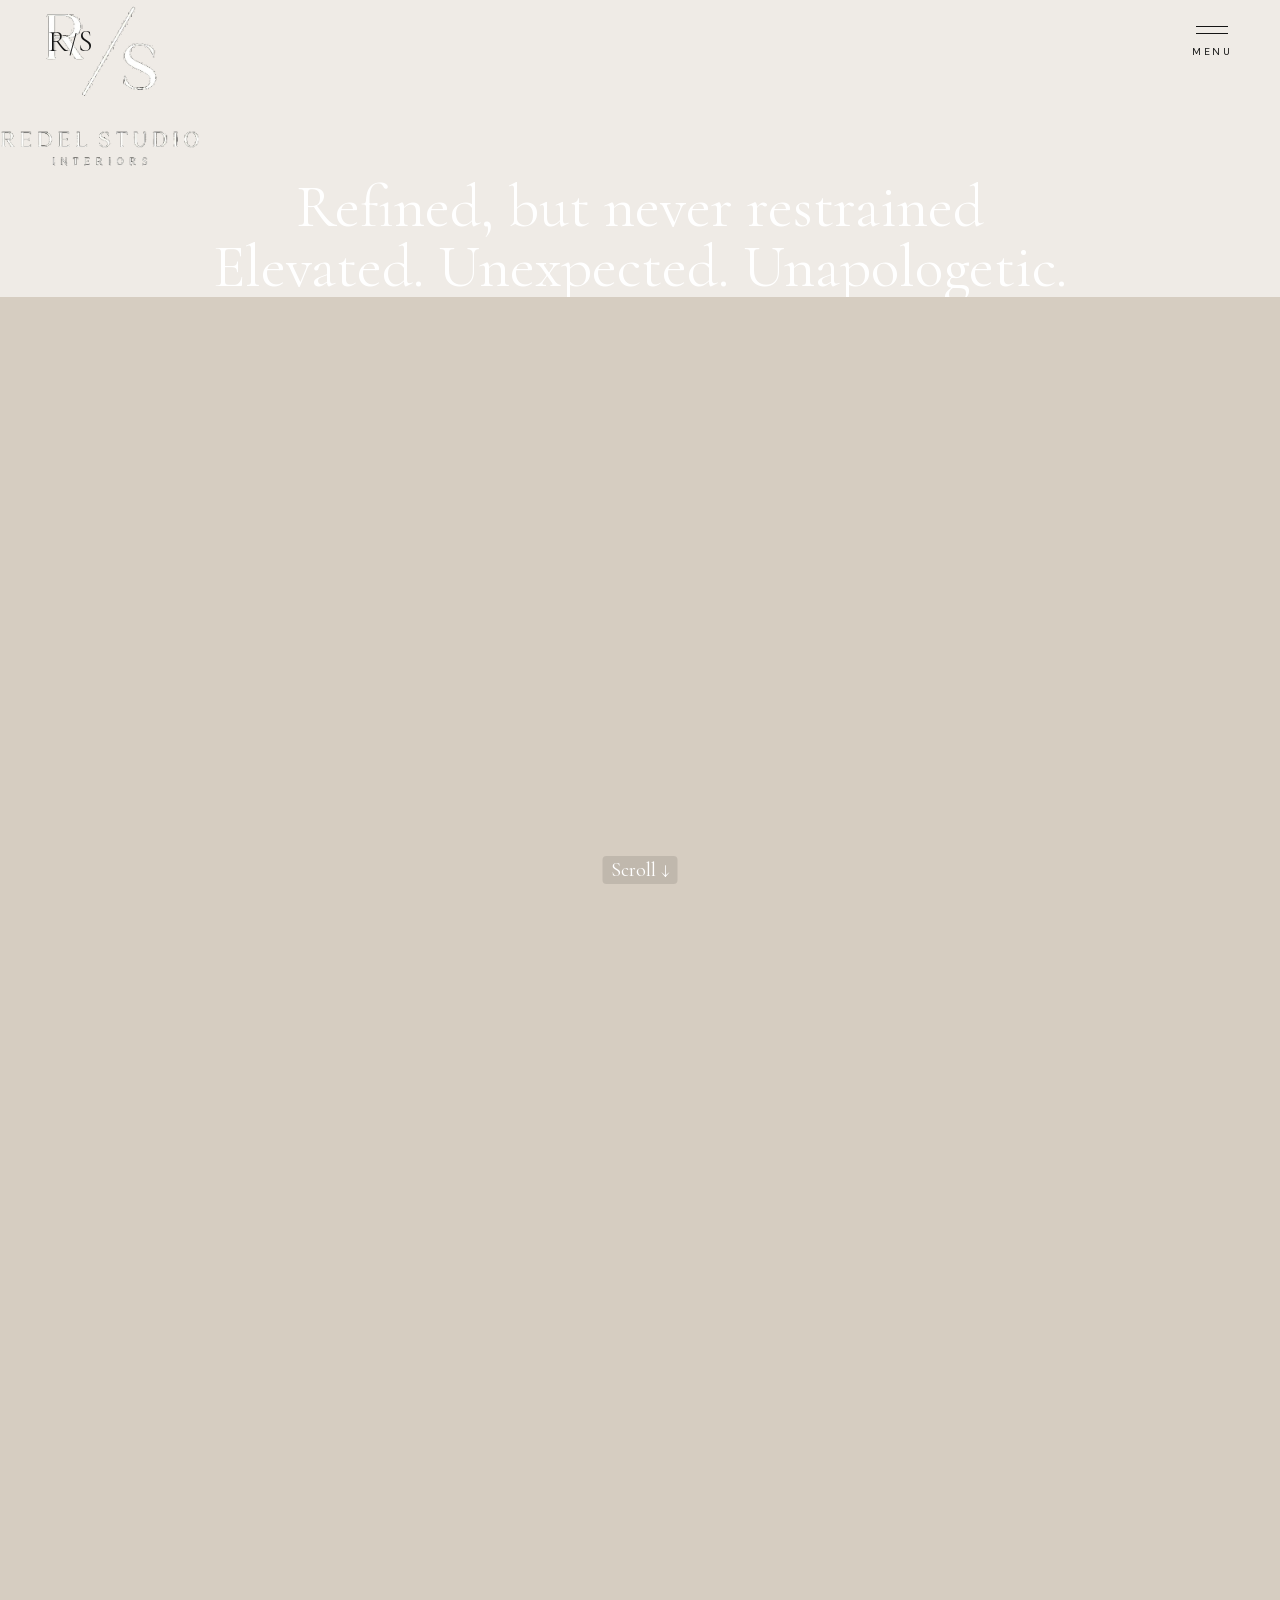
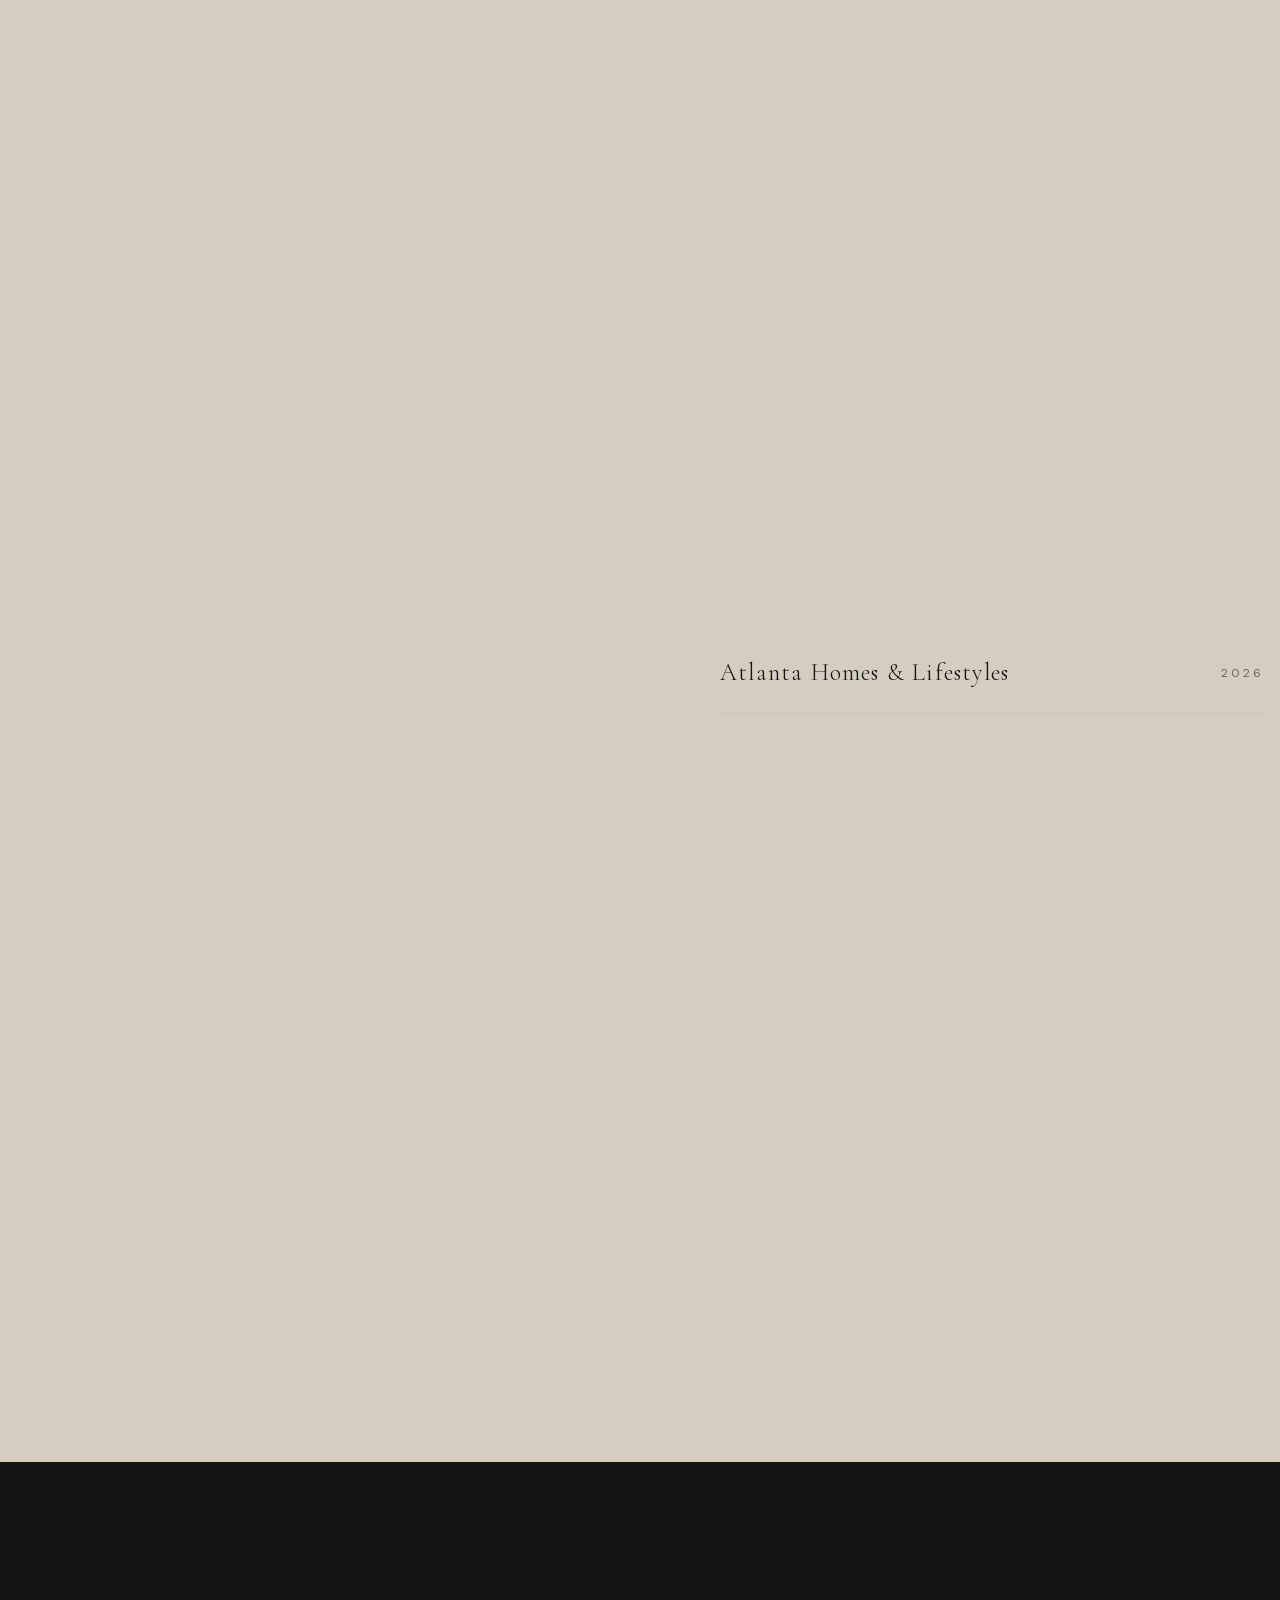
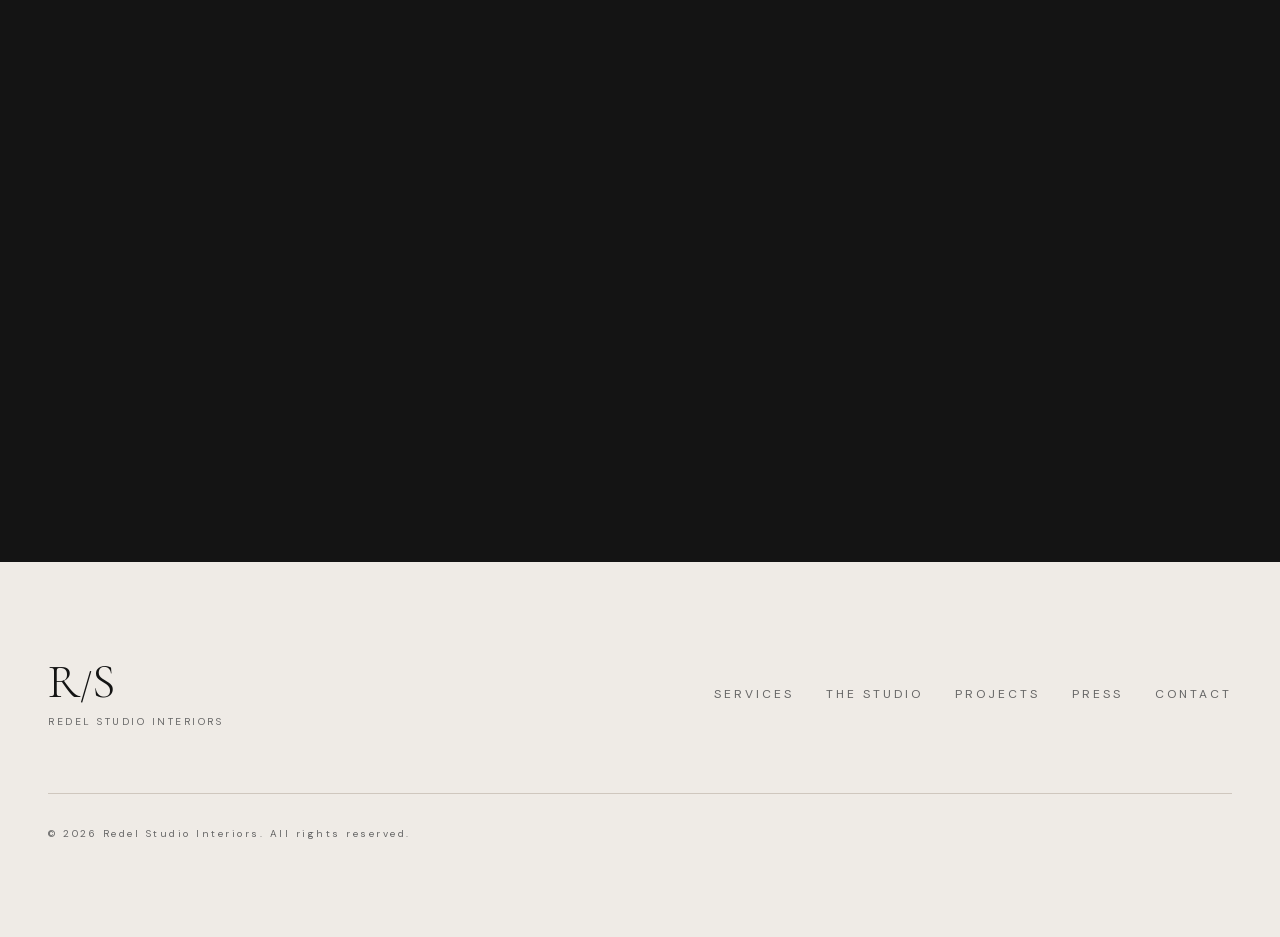
<file: index.html>
<!DOCTYPE html><!--2eMj0_ZMo2e940wmGpa5L--><html lang="en"><head><meta charSet="utf-8"/><meta name="viewport" content="width=device-width, initial-scale=1"/><link rel="preload" href="https://dlmo18.github.io/redel-studio-website/_next/static/media/01e4147cff8141ee-s.p.7787e134.woff2" as="font" crossorigin="" type="font/woff2"/><link rel="preload" href="https://dlmo18.github.io/redel-studio-website/_next/static/media/5c285b27cdda1fe8-s.p.a62025f2.woff2" as="font" crossorigin="" type="font/woff2"/><link rel="preload" as="image" href="https://dlmo18.github.io/redel-studio-website/placeholder-logo.png"/><link rel="preload" as="image" href="https://dlmo18.github.io/redel-studio-website/images/hero-interior.jpg"/><link rel="preload" as="image" href="https://dlmo18.github.io/redel-studio-website/images/team.jpg"/><link rel="preload" as="image" href="https://dlmo18.github.io/redel-studio-website/images/residential-1.jpg"/><link rel="preload" as="image" href="https://dlmo18.github.io/redel-studio-website/images/press.jpg"/><link rel="preload" as="image" href="https://dlmo18.github.io/redel-studio-website/images/project-1-1.jpeg"/><link rel="preload" as="image" href="https://dlmo18.github.io/redel-studio-website/images/project-1-2.jpeg"/><link rel="preload" as="image" href="https://dlmo18.github.io/redel-studio-website/images/project-1-3.jpeg"/><link rel="preload" as="image" href="https://dlmo18.github.io/redel-studio-website/images/project-2.jpeg"/><link rel="preload" as="image" href="https://dlmo18.github.io/redel-studio-website/images/project-3-1.jpeg"/><link rel="stylesheet" href="https://dlmo18.github.io/redel-studio-website/_next/static/chunks/002c93586e1a0ab5.css" data-precedence="next"/><link rel="preload" as="script" fetchPriority="low" href="https://dlmo18.github.io/redel-studio-website/_next/static/chunks/a0b73b26a17b926b.js"/><script src="https://dlmo18.github.io/redel-studio-website/_next/static/chunks/aee6c7720838f8a2.js" async=""></script><script src="https://dlmo18.github.io/redel-studio-website/_next/static/chunks/c14890ef0997f7e6.js" async=""></script><script src="https://dlmo18.github.io/redel-studio-website/_next/static/chunks/turbopack-5d6f9f7c089d939c.js" async=""></script><script src="https://dlmo18.github.io/redel-studio-website/_next/static/chunks/ddb430cb604df3b4.js" async=""></script><script src="https://dlmo18.github.io/redel-studio-website/_next/static/chunks/ff1a16fafef87110.js" async=""></script><script src="https://dlmo18.github.io/redel-studio-website/_next/static/chunks/d2be314c3ece3fbe.js" async=""></script><script src="https://dlmo18.github.io/redel-studio-website/_next/static/chunks/1d1bd576534a02c9.js" async=""></script><link rel="preload" as="image" href="https://dlmo18.github.io/redel-studio-website/images/project-5-1.jpeg"/><meta name="next-size-adjust" content=""/><title>Redel Studio Interiors</title><meta name="description" content="Refined, but never restrained. Elevated. Unexpected. Unapologetic."/><link rel="shortcut icon" href="https://dlmo18.github.io/redel-studio-website/placeholder-logo.png"/><link rel="icon" href="https://dlmo18.github.io/redel-studio-website/placeholder-logo.png"/><link rel="apple-touch-icon" href="https://dlmo18.github.io/redel-studio-website/placeholder-logo.png"/><script src="https://dlmo18.github.io/redel-studio-website/_next/static/chunks/a6dad97d9634a72d.js" noModule=""></script></head><body class="cormorant_garamond_f767a74-module__g98QpG__variable dm_sans_a3043513-module__NbTCrW__variable font-sans antialiased"><div hidden=""><!--$--><!--/$--></div><div class="jsx-7a5d37775d6b3ab8 intro-wrapper"><div class="jsx-7a5d37775d6b3ab8 intro-background"><div class="jsx-7a5d37775d6b3ab8 intro-content"><div class="jsx-7a5d37775d6b3ab8 intro-logo-container"><img alt="Redel Studio Logo" width="200" height="200" decoding="async" data-nimg="1" class="intro-logo" style="color:transparent" src="https://dlmo18.github.io/redel-studio-website/placeholder-logo.png"/></div><div class="jsx-7a5d37775d6b3ab8 intro-text-container"><h1 class="jsx-7a5d37775d6b3ab8 intro-text text-4xl md:text-6xl font-serif text-white text-center px-4">Refined, but never restrained<br class="jsx-7a5d37775d6b3ab8"/>Elevated. Unexpected. Unapologetic.</h1></div></div></div></div><main><header class="fixed top-0 left-0 right-0 z-50 flex items-center justify-between px-6 md:px-12 transition-all duration-500 py-6 bg-transparent"><a href="#hero" class="relative z-50 flex flex-col items-center leading-none"><span class="text-3xl font-light tracking-wide font-serif text-foreground">R<span class="text-2xl">/</span>S</span></a><button class="relative z-50 flex flex-col items-center gap-1.5 group cursor-pointer" aria-label="Open menu"><span class="block h-px w-8 bg-foreground transition-all duration-500 ease-out "></span><span class="block h-px w-8 bg-foreground transition-all duration-500 ease-out "></span><span class="font-mono text-[10px] tracking-brand uppercase mt-1 text-foreground transition-opacity duration-300 opacity-100">Menu</span></button></header><div class="fixed inset-0 z-40 transition-all duration-700 ease-[cubic-bezier(0.76,0,0.24,1)] opacity-0 pointer-events-none"><div class="absolute inset-0 bg-foreground transition-transform duration-700 ease-[cubic-bezier(0.76,0,0.24,1)] origin-top scale-y-0"></div><div class="relative h-full flex flex-col md:flex-row items-center justify-center"><div class="hidden md:flex w-1/2 h-full items-center justify-center p-12"><div class="relative w-full max-w-md aspect-[3/4] overflow-hidden"><img src="https://dlmo18.github.io/redel-studio-website/images/hero-interior.jpg" alt="" class="absolute inset-0 w-full h-full object-cover transition-all duration-700 ease-out opacity-0 scale-105"/><img src="https://dlmo18.github.io/redel-studio-website/images/team.jpg" alt="" class="absolute inset-0 w-full h-full object-cover transition-all duration-700 ease-out opacity-0 scale-105"/><img src="https://dlmo18.github.io/redel-studio-website/images/residential-1.jpg" alt="" class="absolute inset-0 w-full h-full object-cover transition-all duration-700 ease-out opacity-0 scale-105"/><img src="https://dlmo18.github.io/redel-studio-website/images/press.jpg" alt="" class="absolute inset-0 w-full h-full object-cover transition-all duration-700 ease-out opacity-0 scale-105"/><img src="https://dlmo18.github.io/redel-studio-website/images/team.jpg" alt="" class="absolute inset-0 w-full h-full object-cover transition-all duration-700 ease-out opacity-0 scale-105"/><div class="absolute inset-0 flex items-center justify-center"><span class="text-6xl font-light text-primary-foreground/20 font-serif">R<span class="text-5xl">/</span>S</span></div></div></div><nav class="flex flex-col gap-2 md:gap-4 md:w-1/2 px-8 md:px-16"><a href="#services" class="group flex items-center gap-4 text-primary-foreground transition-all duration-500 translate-y-8 opacity-0" style="transition-delay:0ms"><span class="font-mono text-xs tracking-brand text-primary-foreground/40 w-8">0<!-- -->1</span><span class="text-3xl md:text-5xl font-light font-serif tracking-wide hover:tracking-widest transition-all duration-500">Services</span></a><a href="#studio" class="group flex items-center gap-4 text-primary-foreground transition-all duration-500 translate-y-8 opacity-0" style="transition-delay:0ms"><span class="font-mono text-xs tracking-brand text-primary-foreground/40 w-8">0<!-- -->2</span><span class="text-3xl md:text-5xl font-light font-serif tracking-wide hover:tracking-widest transition-all duration-500">The Studio</span></a><a href="#projects" class="group flex items-center gap-4 text-primary-foreground transition-all duration-500 translate-y-8 opacity-0" style="transition-delay:0ms"><span class="font-mono text-xs tracking-brand text-primary-foreground/40 w-8">0<!-- -->3</span><span class="text-3xl md:text-5xl font-light font-serif tracking-wide hover:tracking-widest transition-all duration-500">Projects</span></a><a href="#press" class="group flex items-center gap-4 text-primary-foreground transition-all duration-500 translate-y-8 opacity-0" style="transition-delay:0ms"><span class="font-mono text-xs tracking-brand text-primary-foreground/40 w-8">0<!-- -->4</span><span class="text-3xl md:text-5xl font-light font-serif tracking-wide hover:tracking-widest transition-all duration-500">Press</span></a><a href="#contact" class="group flex items-center gap-4 text-primary-foreground transition-all duration-500 translate-y-8 opacity-0" style="transition-delay:0ms"><span class="font-mono text-xs tracking-brand text-primary-foreground/40 w-8">0<!-- -->5</span><span class="text-3xl md:text-5xl font-light font-serif tracking-wide hover:tracking-widest transition-all duration-500">Contact</span></a></nav></div><div class="absolute bottom-0 left-0 right-0 px-8 md:px-12 py-6 flex items-center justify-between border-t border-primary-foreground/10 transition-all duration-500 translate-y-4 opacity-0" style="transition-delay:0ms"><span class="font-mono text-xs tracking-brand text-primary-foreground/60 uppercase">redelstudio@gmail.com</span><span class="font-mono text-xs tracking-brand text-primary-foreground/60">(419) 310-3928</span></div></div><section id="services" class="relative text-primary-foreground"><div class="max-w-7xl mx-auto px-6 md:px-12 pt-24 md:pt-40 pb-16"><div class="flex items-center gap-4 transition-all duration-700 opacity-0 translate-y-6"><span class="font-mono text-xs tracking-brand text-primary">01</span><div class="h-px w-12 bg-primary"></div><span class="font-mono text-xs tracking-brand uppercase text-primary">What We Do</span></div></div><div class="relative grid grid-cols-1 md:grid-cols-5 transition-all duration-700 opacity-0 translate-y-10" style="transition-delay:0ms"><div class="order-1 md:order-2 md:col-span-3 relative min-h-[320px] md:min-h-[520px]"><img src="https://dlmo18.github.io/redel-studio-website/images/hero-interior.jpg" alt="Interiors 1" class="absolute inset-0 w-full h-full object-cover transition-opacity duration-1000" style="opacity:1"/><div class="absolute inset-0 bg-foreground/10"></div><div class="pointer-events-none absolute z-10 -bottom-20 md:bottom-10 left-20 ml-4 md:ml-5"><h3 class="whitespace-nowrap font-realife-moment tracking-[.6rem] text-[5rem] md:text-8xl text-white origin-bottom-left -rotate-90" aria-label="Interiors"><span class="inline-block" style="opacity:0;transform:translateY(32px);transition:opacity 0.65s ease 0s, transform 0.65s ease 0s">I</span><span class="inline-block" style="opacity:0;transform:translateY(32px);transition:opacity 0.65s ease 0.05s, transform 0.65s ease 0.05s">n</span><span class="inline-block" style="opacity:0;transform:translateY(32px);transition:opacity 0.65s ease 0.1s, transform 0.65s ease 0.1s">t</span><span class="inline-block" style="opacity:0;transform:translateY(32px);transition:opacity 0.65s ease 0.15000000000000002s, transform 0.65s ease 0.15000000000000002s">e</span><span class="inline-block" style="opacity:0;transform:translateY(32px);transition:opacity 0.65s ease 0.2s, transform 0.65s ease 0.2s">r</span><span class="inline-block" style="opacity:0;transform:translateY(32px);transition:opacity 0.65s ease 0.25s, transform 0.65s ease 0.25s">i</span><span class="inline-block" style="opacity:0;transform:translateY(32px);transition:opacity 0.65s ease 0.30000000000000004s, transform 0.65s ease 0.30000000000000004s">o</span><span class="inline-block" style="opacity:0;transform:translateY(32px);transition:opacity 0.65s ease 0.35000000000000003s, transform 0.65s ease 0.35000000000000003s">r</span><span class="inline-block" style="opacity:0;transform:translateY(32px);transition:opacity 0.65s ease 0.4s, transform 0.65s ease 0.4s">s</span></h3></div></div><div class="order-2 ml-16 md:ml-0 md:order-1 md:col-span-2 flex flex-col justify-center gap-10 px-6 md:px-12 py-8 md:py-28"><p class="text-base md:text-xl font-light text-primary max-w-[26rem] line-height-text">Redel Studio is an interior design studio focused on creating elevated, livable homes and gathering spaces that balance refinement with an effortless, unexpected edge.</p><a class="text-base md:text-xl font-canva-sans text-primary font-bold uppercase" href="#projects">Explore next projects</a></div></div><div class="pb-24 md:pb-40"></div></section><section id="studio" class="relative bg-[#d6cdc1] py-24 md:py-40 px-6 md:px-12"><div class="max-w-7xl mx-auto"><div class="flex items-center gap-4 mb-16 transition-all duration-700 opacity-0 translate-y-6"><span class="font-mono text-xs tracking-brand text-muted-foreground">02</span><div class="h-px w-12 bg-border"></div><span class="font-mono text-foreground text-xs tracking-brand uppercase text-muted-foreground">The Studio</span></div><div class="grid grid-cols-1 md:grid-cols-2 gap-8 md:gap-24 items-center"><div class="order-2 md:order-1 ml-20 md:ml-0"><p class="mt-8 font-mono text-sm leading-relaxed text-muted-foreground max-w-md transition-all duration-900 opacity-0 translate-y-8 line-height-text" style="transition-delay:400ms">Founded by Patty Redelius,<!-- --> <!-- -->Redel Studio designs elevated residential spaces with a refined, unexpected point of view. With experience shaped across the world, her work reflects a distinctly global perspective—driven by the belief that passion has the power to inspire and move others.</p><div class="mt-10 transition-all duration-900 opacity-0 translate-y-8" style="transition-delay:600ms"><a href="#contact" class="text-base md:text-xl font-canva-sans text-primary font-bold uppercase"><span class="relative">Meet the Team</span></a></div></div><div class="relative aspect-[3/4] transition-all duration-1000 opacity-0 translate-y-12 order-1 md:order-2" style="transition-delay:300ms"><div class="pointer-events-none absolute z-10 text-white md:text-black left-[6rem] md:-left-0 -bottom-16 md:top-1/2 "><h3 class="whitespace-nowrap font-realife-moment tracking-[.6rem] text-[5rem] md:text-8xl origin-bottom-left -rotate-90" aria-label="Studio"><span class="inline-block" style="opacity:0;transform:translateY(32px);transition:opacity 0.65s ease 0s, transform 0.65s ease 0s">S</span><span class="inline-block" style="opacity:0;transform:translateY(32px);transition:opacity 0.65s ease 0.05s, transform 0.65s ease 0.05s">t</span><span class="inline-block" style="opacity:0;transform:translateY(32px);transition:opacity 0.65s ease 0.1s, transform 0.65s ease 0.1s">u</span><span class="inline-block" style="opacity:0;transform:translateY(32px);transition:opacity 0.65s ease 0.15000000000000002s, transform 0.65s ease 0.15000000000000002s">d</span><span class="inline-block" style="opacity:0;transform:translateY(32px);transition:opacity 0.65s ease 0.2s, transform 0.65s ease 0.2s">i</span><span class="inline-block" style="opacity:0;transform:translateY(32px);transition:opacity 0.65s ease 0.25s, transform 0.65s ease 0.25s">o</span></h3></div><div class="relative overflow-hidden w-full h-full"><img src="https://dlmo18.github.io/redel-studio-website/images/team.jpg" alt="Redel Studio design team" class="w-full h-full object-cover hover:scale-105 transition-transform duration-700"/><div class="absolute bottom-0 left-0 w-full h-px bg-foreground/20"></div></div></div></div></div></section><section id="projects" class="relative py-24 md:py-40 overflow-hidden"><div class="max-w-7xl mx-auto px-6 md:px-12"><div class="flex items-center gap-4 mb-16 transition-all duration-700 opacity-0 translate-y-6"><span class="font-mono text-xs tracking-brand text-muted-foreground">03</span><div class="h-px w-12 bg-border"></div><span class="font-mono text-xs tracking-brand uppercase text-muted-foreground">Projects</span></div><div class="transition-all duration-700 opacity-0 translate-y-8" style="transition-delay:200ms"><div class="relative group"><div class="overflow-hidden"><div class="flex"><div class="relative flex-[0_0_100%] aspect-[4/3] md:aspect-video"><img src="https://dlmo18.github.io/redel-studio-website/images/project-1-1.jpeg" alt="Woodstock lane estate 1" class="w-full h-full object-cover"/></div><div class="relative flex-[0_0_100%] aspect-[4/3] md:aspect-video"><img src="https://dlmo18.github.io/redel-studio-website/images/project-1-2.jpeg" alt="Woodstock lane estate 2" class="w-full h-full object-cover"/></div><div class="relative flex-[0_0_100%] aspect-[4/3] md:aspect-video"><img src="https://dlmo18.github.io/redel-studio-website/images/project-1-3.jpeg" alt="Woodstock lane estate 3" class="w-full h-full object-cover"/></div></div></div><button class="absolute inset-0 z-10 w-full h-full border-0 bg-transparent cursor-zoom-in" aria-label="Ver imagen en pantalla completa"></button><div class="absolute inset-0 flex flex-col items-center justify-center pointer-events-none"><div class="absolute inset-0 bg-black/25"></div><h3 class="relative z-10 text-4xl sm:text-6xl md:text-8xl lg:text-[10rem] font-realife-moment tracking-[.6rem] uppercase text-white text-center px-8 drop-shadow-lg">Woodstock lane estate</h3></div><div class="absolute top-4 right-4 z-20 font-mono text-xs text-white/70 pointer-events-none">01<!-- --> / <!-- -->03</div><button class="absolute left-3 top-1/2 -translate-y-1/2 z-20 w-10 h-10 flex items-center justify-center rounded-full bg-black/40 text-white hover:bg-black/60 transition-colors backdrop-blur-sm" aria-label="Imagen anterior"><svg class="w-6 h-6" fill="none" viewBox="0 0 24 24" stroke="currentColor" stroke-width="1.5"><path stroke-linecap="round" stroke-linejoin="round" d="M15.75 19.5L8.25 12l7.5-7.5"></path></svg></button><button class="absolute right-3 top-1/2 -translate-y-1/2 z-20 w-10 h-10 flex items-center justify-center rounded-full bg-black/40 text-white hover:bg-black/60 transition-colors backdrop-blur-sm" aria-label="Siguiente imagen"><svg class="w-6 h-6" fill="none" viewBox="0 0 24 24" stroke="currentColor" stroke-width="1.5"><path stroke-linecap="round" stroke-linejoin="round" d="M8.25 4.5l7.5 7.5-7.5 7.5"></path></svg></button></div></div><div class="hidden mt-4"><p class="font-mono text-xs text-muted-foreground">01<!-- --> / <!-- -->06</p></div><div class="mt-4 transition-all duration-700 opacity-0 translate-y-8" style="transition-delay:400ms"><div class="overflow-hidden"><div class="flex gap-3 py-4"><button class="relative flex-[0_0_auto] ml-1 w-28 h-20 overflow-hidden rounded-sm transition-all duration-300 ring-2 ring-foreground opacity-100" aria-label="Woodstock lane estate" aria-pressed="true"><img src="https://dlmo18.github.io/redel-studio-website/images/project-1-1.jpeg" alt="Woodstock lane estate" class="w-full h-full object-cover"/><div class="absolute inset-0 flex items-center justify-center p-1.5 bg-gradient-to-t from-black/60 to-transparent"><p class="text-white font-sans"></p></div></button><button class="relative flex-[0_0_auto] ml-1 w-28 h-20 overflow-hidden rounded-sm transition-all duration-300 opacity-50 hover:opacity-80" aria-label="Oceanfront Private Residence" aria-pressed="false"><img src="https://dlmo18.github.io/redel-studio-website/images/project-2.jpeg" alt="Oceanfront Private Residence" class="w-full h-full object-cover"/><div class="absolute inset-0 flex items-center justify-center p-1.5 bg-gradient-to-t from-black/60 to-transparent"><p class="text-white font-sans"></p></div></button><button class="relative flex-[0_0_auto] ml-1 w-28 h-20 overflow-hidden rounded-sm transition-all duration-300 opacity-50 hover:opacity-80" aria-label="Old Towne Lane Residence" aria-pressed="false"><img src="https://dlmo18.github.io/redel-studio-website/images/project-3-1.jpeg" alt="Old Towne Lane Residence" class="w-full h-full object-cover"/><div class="absolute inset-0 flex items-center justify-center p-1.5 bg-gradient-to-t from-black/60 to-transparent"><p class="text-white font-sans"></p></div></button><button class="relative flex-[0_0_auto] ml-1 w-28 h-20 overflow-hidden rounded-sm transition-all duration-300 opacity-50 hover:opacity-80" aria-label="Ranch Style Residence" aria-pressed="false"><div class="w-full h-full" style="background-color:#9a9182"></div><div class="absolute inset-0 flex items-center justify-center p-1.5 bg-gradient-to-t from-black/60 to-transparent"><p class="text-white font-sans"><span class="font-serif text-md leading-none">Coming <br/>soon</span></p></div></button><button class="relative flex-[0_0_auto] ml-1 w-28 h-20 overflow-hidden rounded-sm transition-all duration-300 opacity-50 hover:opacity-80" aria-label="Woodstock Modern Estate" aria-pressed="false"><img src="https://dlmo18.github.io/redel-studio-website/images/project-5-1.jpeg" alt="Woodstock Modern Estate" class="w-full h-full object-cover"/><div class="absolute inset-0 flex items-center justify-center p-1.5 bg-gradient-to-t from-black/60 to-transparent"><p class="text-white font-sans"></p></div></button><button class="relative flex-[0_0_auto] ml-1 w-28 h-20 overflow-hidden rounded-sm transition-all duration-300 opacity-50 hover:opacity-80" aria-label="Spec Homes" aria-pressed="false"><img src="https://dlmo18.github.io/redel-studio-website/images/project-5-1.jpeg" alt="Spec Homes" class="w-full h-full object-cover"/><div class="absolute inset-0 flex items-center justify-center p-1.5 bg-gradient-to-t from-black/60 to-transparent"><p class="text-white font-sans"></p></div></button></div></div></div></div></section><section id="press" class="relative py-24 md:py-40 px-6 md:px-12"><div class="max-w-7xl mx-auto"><div class="flex items-center gap-4 mb-16 transition-all duration-700 opacity-0 translate-y-6"><span class="font-mono text-xs tracking-brand text-muted-foreground">04</span><div class="h-px w-12 bg-border"></div><span class="font-mono text-xs tracking-brand uppercase text-muted-foreground">Press</span></div><div class="grid grid-cols-1 md:grid-cols-2 gap-8 md:gap-24 items-start"><div class="relative h-[300px] md:h-auto md:aspect-[3/4] transition-all duration-1000 opacity-0 translate-y-12" style="transition-delay:200ms"><div class="relative  overflow-hidden w-full h-full"><img src="https://dlmo18.github.io/redel-studio-website/images/press.jpg" alt="Atlanta Homes &amp; Lifestyles" class="absolute inset-0 w-full h-full object-cover transition-opacity duration-300 opacity-100"/></div><div class="pointer-events-none absolute z-10 bottom-[40%] md:bottom-[100%] -left-20 md:-left-20 mr-4 md:mr-5"><h3 class="whitespace-nowrap font-realife-moment tracking-[.6rem] text-6xl md:text-8xl text-white origin-bottom-right absolute  -rotate-90" aria-label="Press"><span class="inline-block" style="opacity:0;transform:translateY(32px);transition:opacity 0.65s ease 0s, transform 0.65s ease 0s">P</span><span class="inline-block" style="opacity:0;transform:translateY(32px);transition:opacity 0.65s ease 0.05s, transform 0.65s ease 0.05s">r</span><span class="inline-block" style="opacity:0;transform:translateY(32px);transition:opacity 0.65s ease 0.1s, transform 0.65s ease 0.1s">e</span><span class="inline-block" style="opacity:0;transform:translateY(32px);transition:opacity 0.65s ease 0.15000000000000002s, transform 0.65s ease 0.15000000000000002s">s</span><span class="inline-block" style="opacity:0;transform:translateY(32px);transition:opacity 0.65s ease 0.2s, transform 0.65s ease 0.2s">s</span></h3></div></div><div class="ml-20 md:ml-0"><h2 class="text-3xl md:text-5xl font-serif font-light leading-tight text-foreground mb-2 transition-all duration-900 opacity-0 translate-y-8" style="transition-delay:300ms">As seen in</h2><div class="flex flex-col"><button class="group w-full flex items-center justify-between py-6 border-b border-border cursor-pointer transition-all duration-700 opacity-0 translate-x-8 opacity-100" style="transition-delay:400ms"><span class="text-lg md:text-2xl font-serif font-light transition-all duration-500 text-foreground tracking-wider">Atlanta Homes &amp; Lifestyles</span><span class="font-mono text-xs tracking-brand text-muted-foreground">2026</span></button></div></div></div></div></section><section id="contact" class="relative py-24 md:py-40 bg-foreground text-primary-foreground overflow-hidden"><div class="max-w-7xl mx-auto px-6 md:px-12"><div class="grid grid-cols-1 md:grid-cols-2 gap-16 md:gap-24"><div><div class="flex items-center gap-4 mb-12 transition-all duration-700 opacity-0 translate-y-6"><span class="font-mono text-xs tracking-brand text-primary-foreground/40">05</span><div class="h-px w-12 bg-primary-foreground/20"></div><span class="font-mono text-xs tracking-brand uppercase text-primary-foreground/40">Get In Touch</span></div><h2 class="text-4xl md:text-7xl font-serif font-light leading-tight transition-all duration-900 opacity-0 translate-y-8" style="transition-delay:200ms">Let&#x27;s create something extraordinary.</h2><p class="mt-8 font-mono text-sm leading-relaxed text-primary-foreground/60 max-w-md transition-all duration-900 opacity-0 translate-y-8" style="transition-delay:400ms">We would love to hear about your next project. Whether you are building a new home, renovating a space, or looking for design consultation, our team is ready to help bring your vision to life.</p></div><div class="flex flex-col justify-center"><div class="space-y-10 transition-all duration-900 opacity-0 translate-y-8" style="transition-delay:300ms"><div><span class="font-mono text-[10px] tracking-brand uppercase text-primary-foreground/40 block mb-2">Email</span><a href="mailto:nicetomeetyou@redelstudio.com" class="text-xl md:text-2xl font-serif font-light text-primary-foreground hover:text-primary-foreground/80 transition-colors duration-300">nicetomeetyou@redelstudio.com</a></div><div><span class="font-mono text-[10px] tracking-brand uppercase text-primary-foreground/40 block mb-2">Phone</span><a href="tel:+16193107928" class="text-xl md:text-2xl font-serif font-light text-primary-foreground hover:text-primary-foreground/80 transition-colors duration-300">(619) 310-7928</a></div><div><span class="font-mono text-[10px] tracking-brand uppercase text-primary-foreground/40 block mb-2">Studio</span><p class="text-xl md:text-2xl font-serif font-light text-primary-foreground leading-relaxed">Atlanta, Georgia</p></div><div class="flex items-center gap-6 pt-4"><a href="#" class="flex font-mono text-xs tracking-brand uppercase text-primary-foreground/60 hover:text-primary-foreground transition-colors duration-300"><svg xmlns="http://www.w3.org/2000/svg" width="14" height="14" viewBox="0 0 24 24" fill="none" stroke="currentColor" class="text-muted-foreground mr-3"><rect x="2" y="3" width="20" height="18" rx="4" ry="4" stroke-width="1.5"></rect><path d="M16 11.37A4 4 0 1 1 12.63 8" stroke-width="1.5"></path><circle cx="17.5" cy="6.5" r="1.2" fill="currentColor"></circle></svg>Instagram</a></div></div></div></div></div><div class="absolute -bottom-20 -right-10 text-[20rem] md:text-[30rem] font-serif font-light text-primary-foreground/[0.03] leading-none select-none pointer-events-none transition-all duration-1000 opacity-0" style="transition-delay:600ms">R/S</div></section><footer class="bg-background py-16 md:py-24 px-6 md:px-12"><div class="max-w-7xl mx-auto"><div class="flex flex-col md:flex-row items-start md:items-center justify-between gap-12 mb-16"><div class="flex flex-col items-start"><span class="text-5xl font-light font-serif text-foreground leading-none">R<span class="text-4xl">/</span>S</span><span class="mt-2 font-mono text-[10px] tracking-brand uppercase text-muted-foreground">Redel Studio Interiors</span></div><nav class="flex flex-wrap gap-6 md:gap-8"><a href="#services" class="font-mono text-xs tracking-brand uppercase text-muted-foreground hover:text-foreground transition-colors duration-300">Services</a><a href="#studio" class="font-mono text-xs tracking-brand uppercase text-muted-foreground hover:text-foreground transition-colors duration-300">The Studio</a><a href="#projects" class="font-mono text-xs tracking-brand uppercase text-muted-foreground hover:text-foreground transition-colors duration-300">Projects</a><a href="#press" class="font-mono text-xs tracking-brand uppercase text-muted-foreground hover:text-foreground transition-colors duration-300">Press</a><a href="#contact" class="font-mono text-xs tracking-brand uppercase text-muted-foreground hover:text-foreground transition-colors duration-300">Contact</a></nav></div><div class="h-px bg-border mb-8"></div><div class="flex flex-col md:flex-row items-start md:items-center justify-between gap-4"><span class="font-mono text-[10px] tracking-brand text-muted-foreground">© <!-- -->2026<!-- --> <!-- -->Redel Studio Interiors. All rights reserved.</span></div></div></footer><div class="fixed text-white bottom-4 left-1/2 transform -translate-x-1/2"><div class="bg-black/10 px-2 rounded max-w-7xl mx-auto text-xl animate-bounce">Scroll ↓</div></div></main><!--$--><!--/$--><script src="https://dlmo18.github.io/redel-studio-website/_next/static/chunks/a0b73b26a17b926b.js" id="_R_" async=""></script><script>(self.__next_f=self.__next_f||[]).push([0])</script><script>self.__next_f.push([1,"1:\"$Sreact.fragment\"\n2:I[84001,[\"https://dlmo18.github.io/redel-studio-website/_next/static/chunks/ddb430cb604df3b4.js\"],\"default\"]\n3:I[67978,[\"https://dlmo18.github.io/redel-studio-website/_next/static/chunks/ddb430cb604df3b4.js\"],\"ContentProvider\"]\n4:I[39756,[\"https://dlmo18.github.io/redel-studio-website/_next/static/chunks/ff1a16fafef87110.js\",\"https://dlmo18.github.io/redel-studio-website/_next/static/chunks/d2be314c3ece3fbe.js\"],\"default\"]\n5:I[37457,[\"https://dlmo18.github.io/redel-studio-website/_next/static/chunks/ff1a16fafef87110.js\",\"https://dlmo18.github.io/redel-studio-website/_next/static/chunks/d2be314c3ece3fbe.js\"],\"default\"]\n6:I[13474,[\"https://dlmo18.github.io/redel-studio-website/_next/static/chunks/ddb430cb604df3b4.js\",\"https://dlmo18.github.io/redel-studio-website/_next/static/chunks/1d1bd576534a02c9.js\"],\"default\"]\n7:I[61849,[\"https://dlmo18.github.io/redel-studio-website/_next/static/chunks/ddb430cb604df3b4.js\",\"https://dlmo18.github.io/redel-studio-website/_next/static/chunks/1d1bd576534a02c9.js\"],\"default\"]\n8:I[4008,[\"https://dlmo18.github.io/redel-studio-website/_next/static/chunks/ddb430cb604df3b4.js\",\"https://dlmo18.github.io/redel-studio-website/_next/static/chunks/1d1bd576534a02c9.js\"],\"default\"]\n9:I[75403,[\"https://dlmo18.github.io/redel-studio-website/_next/static/chunks/ddb430cb604df3b4.js\",\"https://dlmo18.github.io/redel-studio-website/_next/static/chunks/1d1bd576534a02c9.js\"],\"default\"]\na:I[5285,[\"https://dlmo18.github.io/redel-studio-website/_next/static/chunks/ddb430cb604df3b4.js\",\"https://dlmo18.github.io/redel-studio-website/_next/static/chunks/1d1bd576534a02c9.js\"],\"default\"]\nb:I[9785,[\"https://dlmo18.github.io/redel-studio-website/_next/static/chunks/ddb430cb604df3b4.js\",\"https://dlmo18.github.io/redel-studio-website/_next/static/chunks/1d1bd576534a02c9.js\"],\"default\"]\nc:I[76841,[\"https://dlmo18.github.io/redel-studio-website/_next/static/chunks/ddb430cb604df3b4.js\",\"https://dlmo18.github.io/redel-studio-website/_next/static/chunks/1d1bd576534a02c9.js\"],\"default\"]\nd:I[13389,[\"https://dlmo18.github.io/redel-studio-website/_next/static/chunks/ddb430cb604df3b4.js\",\"https://dlmo18.github.io/redel-studio-website/_next/static/chunks/1d1bd576534a02c9.js\"],\"default\"]\ne:I[97367,[\"https://dlmo18.github.io/redel-studio-website/_next/static/chunks/ff1a16fafef87110.js\",\"https://dlmo18.github.io/redel-studio-website/_next/static/chunks/d2be314c3ece3fbe.js\"],\"OutletBoundary\"]\nf:\"$Sreact.suspense\"\n11:I[97367,[\"https://dlmo18.github.io/redel-studio-website/_next/static/chunks/ff1a16fafef87110.js\",\"https://dlmo18.github.io/redel-studio-website/_next/static/chunks/d2be314c3ece3fbe.js\"],\"ViewportBoundary\"]\n13:I[97367,[\"https://dlmo18.github.io/redel-studio-website/_next/static/chunks/ff1a16fafef87110.js\",\"https://dlmo18.github.io/redel-studio-website/_next/static/chunks/d2be314c3ece3fbe.js\"],\"MetadataBoundary\"]\n15:I[68027,[\"https://dlmo18.github.io/redel-studio-website/_next/static/chunks/ff1a16fafef87110.js\",\"https://dlmo18.github.io/redel-studio-website/_next/static/chunks/d2be314c3ece3fbe.js\"],\"default\"]\n:HL[\"https://dlmo18.github.io/redel-studio-website/_next/static/chunks/002c93586e1a0ab5.css\",\"style\"]\n:HL[\"https://dlmo18.github.io/redel-studio-website/_next/static/media/01e4147cff8141ee-s.p.7787e134.woff2\",\"font\",{\"crossOrigin\":\"\",\"type\":\"font/woff2\"}]\n:HL[\"https://dlmo18.github.io/redel-studio-website/_next/static/media/5c285b27cdda1fe8-s.p.a62025f2.woff2\",\"font\",{\"crossOrigin\":\"\",\"type\":\"font/woff2\"}]\n"])</script><script>self.__next_f.push([1,"0:{\"P\":null,\"b\":\"2eMj0-ZMo2e940wmGpa5L\",\"c\":[\"\",\"\"],\"q\":\"\",\"i\":false,\"f\":[[[\"\",{\"children\":[\"__PAGE__\",{}]},\"$undefined\",\"$undefined\",true],[[\"$\",\"$1\",\"c\",{\"children\":[[[\"$\",\"link\",\"0\",{\"rel\":\"stylesheet\",\"href\":\"https://dlmo18.github.io/redel-studio-website/_next/static/chunks/002c93586e1a0ab5.css\",\"precedence\":\"next\",\"crossOrigin\":\"$undefined\",\"nonce\":\"$undefined\"}],[\"$\",\"script\",\"script-0\",{\"src\":\"https://dlmo18.github.io/redel-studio-website/_next/static/chunks/ddb430cb604df3b4.js\",\"async\":true,\"nonce\":\"$undefined\"}]],[\"$\",\"html\",null,{\"lang\":\"en\",\"children\":[\"$\",\"body\",null,{\"className\":\"cormorant_garamond_f767a74-module__g98QpG__variable dm_sans_a3043513-module__NbTCrW__variable font-sans antialiased\",\"children\":[[\"$\",\"$L2\",null,{}],[\"$\",\"$L3\",null,{\"children\":[\"$\",\"$L4\",null,{\"parallelRouterKey\":\"children\",\"error\":\"$undefined\",\"errorStyles\":\"$undefined\",\"errorScripts\":\"$undefined\",\"template\":[\"$\",\"$L5\",null,{}],\"templateStyles\":\"$undefined\",\"templateScripts\":\"$undefined\",\"notFound\":[[[\"$\",\"title\",null,{\"children\":\"404: This page could not be found.\"}],[\"$\",\"div\",null,{\"style\":{\"fontFamily\":\"system-ui,\\\"Segoe UI\\\",Roboto,Helvetica,Arial,sans-serif,\\\"Apple Color Emoji\\\",\\\"Segoe UI Emoji\\\"\",\"height\":\"100vh\",\"textAlign\":\"center\",\"display\":\"flex\",\"flexDirection\":\"column\",\"alignItems\":\"center\",\"justifyContent\":\"center\"},\"children\":[\"$\",\"div\",null,{\"children\":[[\"$\",\"style\",null,{\"dangerouslySetInnerHTML\":{\"__html\":\"body{color:#000;background:#fff;margin:0}.next-error-h1{border-right:1px solid rgba(0,0,0,.3)}@media (prefers-color-scheme:dark){body{color:#fff;background:#000}.next-error-h1{border-right:1px solid rgba(255,255,255,.3)}}\"}}],[\"$\",\"h1\",null,{\"className\":\"next-error-h1\",\"style\":{\"display\":\"inline-block\",\"margin\":\"0 20px 0 0\",\"padding\":\"0 23px 0 0\",\"fontSize\":24,\"fontWeight\":500,\"verticalAlign\":\"top\",\"lineHeight\":\"49px\"},\"children\":404}],[\"$\",\"div\",null,{\"style\":{\"display\":\"inline-block\"},\"children\":[\"$\",\"h2\",null,{\"style\":{\"fontSize\":14,\"fontWeight\":400,\"lineHeight\":\"49px\",\"margin\":0},\"children\":\"This page could not be found.\"}]}]]}]}]],[]],\"forbidden\":\"$undefined\",\"unauthorized\":\"$undefined\"}]}]]}]}]]}],{\"children\":[[\"$\",\"$1\",\"c\",{\"children\":[[\"$\",\"main\",null,{\"children\":[[\"$\",\"$L6\",null,{}],[\"$\",\"$L7\",null,{}],[\"$\",\"$L8\",null,{}],[\"$\",\"$L9\",null,{}],[\"$\",\"$La\",null,{}],[\"$\",\"$Lb\",null,{}],[\"$\",\"$Lc\",null,{}],[\"$\",\"$Ld\",null,{}]]}],[[\"$\",\"script\",\"script-0\",{\"src\":\"https://dlmo18.github.io/redel-studio-website/_next/static/chunks/1d1bd576534a02c9.js\",\"async\":true,\"nonce\":\"$undefined\"}]],[\"$\",\"$Le\",null,{\"children\":[\"$\",\"$f\",null,{\"name\":\"Next.MetadataOutlet\",\"children\":\"$@10\"}]}]]}],{},null,false,false]},null,false,false],[\"$\",\"$1\",\"h\",{\"children\":[null,[\"$\",\"$L11\",null,{\"children\":\"$L12\"}],[\"$\",\"div\",null,{\"hidden\":true,\"children\":[\"$\",\"$L13\",null,{\"children\":[\"$\",\"$f\",null,{\"name\":\"Next.Metadata\",\"children\":\"$L14\"}]}]}],[\"$\",\"meta\",null,{\"name\":\"next-size-adjust\",\"content\":\"\"}]]}],false]],\"m\":\"$undefined\",\"G\":[\"$15\",[]],\"S\":true}\n"])</script><script>self.__next_f.push([1,"12:[[\"$\",\"meta\",\"0\",{\"charSet\":\"utf-8\"}],[\"$\",\"meta\",\"1\",{\"name\":\"viewport\",\"content\":\"width=device-width, initial-scale=1\"}]]\n"])</script><script>self.__next_f.push([1,"16:I[27201,[\"https://dlmo18.github.io/redel-studio-website/_next/static/chunks/ff1a16fafef87110.js\",\"https://dlmo18.github.io/redel-studio-website/_next/static/chunks/d2be314c3ece3fbe.js\"],\"IconMark\"]\n10:null\n14:[[\"$\",\"title\",\"0\",{\"children\":\"Redel Studio Interiors\"}],[\"$\",\"meta\",\"1\",{\"name\":\"description\",\"content\":\"Refined, but never restrained. Elevated. Unexpected. Unapologetic.\"}],[\"$\",\"link\",\"2\",{\"rel\":\"shortcut icon\",\"href\":\"https://dlmo18.github.io/redel-studio-website/placeholder-logo.png\"}],[\"$\",\"link\",\"3\",{\"rel\":\"icon\",\"href\":\"https://dlmo18.github.io/redel-studio-website/placeholder-logo.png\"}],[\"$\",\"link\",\"4\",{\"rel\":\"apple-touch-icon\",\"href\":\"https://dlmo18.github.io/redel-studio-website/placeholder-logo.png\"}],[\"$\",\"$L16\",\"5\",{}]]\n"])</script></body></html>
</file>
